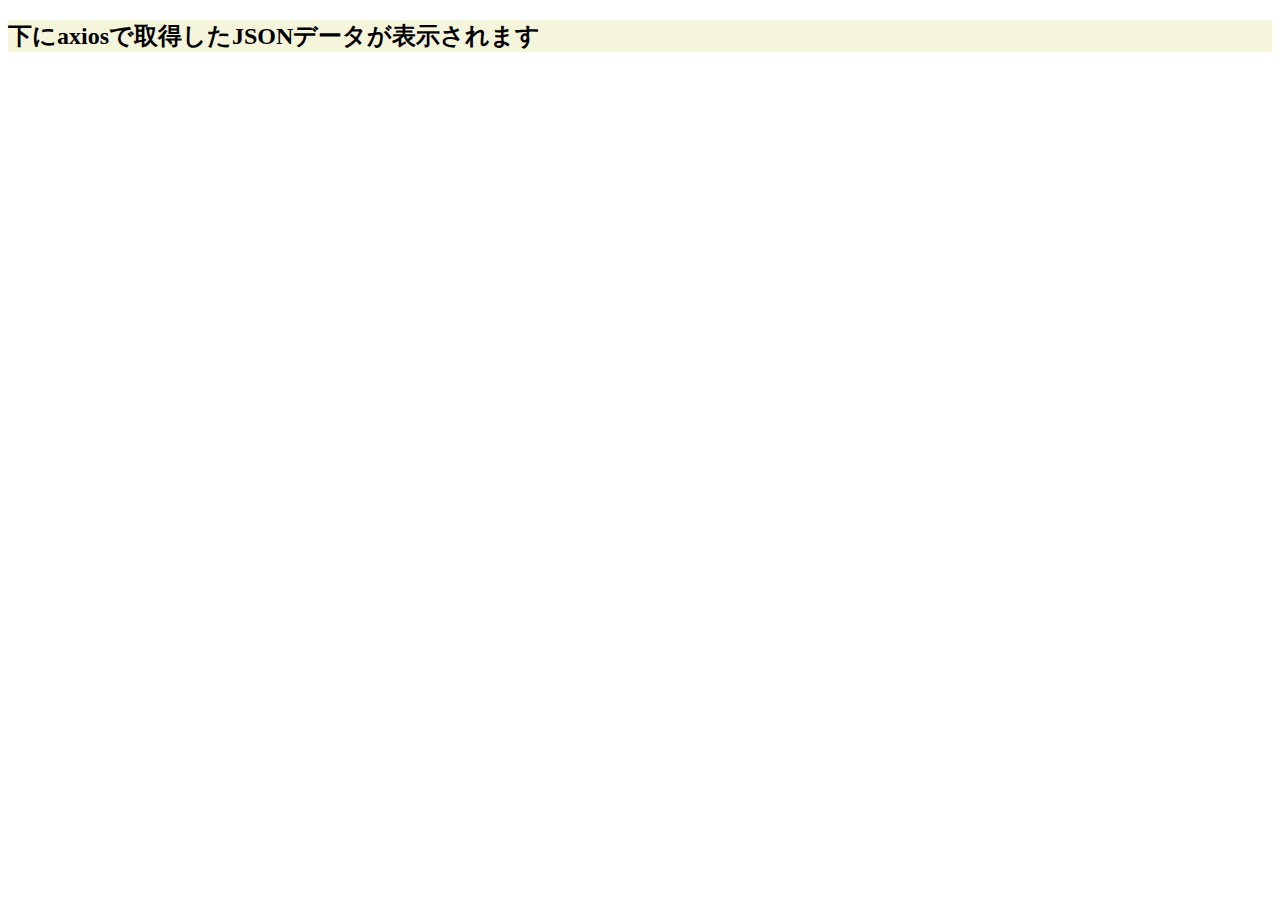
<file: axios.html>
<!DOCTYPE html>
<html lang="ja">

<head>
  <meta charset="UTF-8">
  <meta http-equiv="X-UA-Compatible" content="IE=edge">
  <meta name="viewport" content="width=device-width, initial-scale=1">
  <title>Document</title>
  <link rel="stylesheet" href="./css/style.css">
</head>

<body>
  <div id="app">
    <div class="container">
      <h2>下にaxiosで取得したJSONデータが表示されます</h2>
      <h3 class="heading__lv3"></h3>
    </div>
  </div>
  <script src="./js/axios.js"></script>
</body>

</html>
</file>
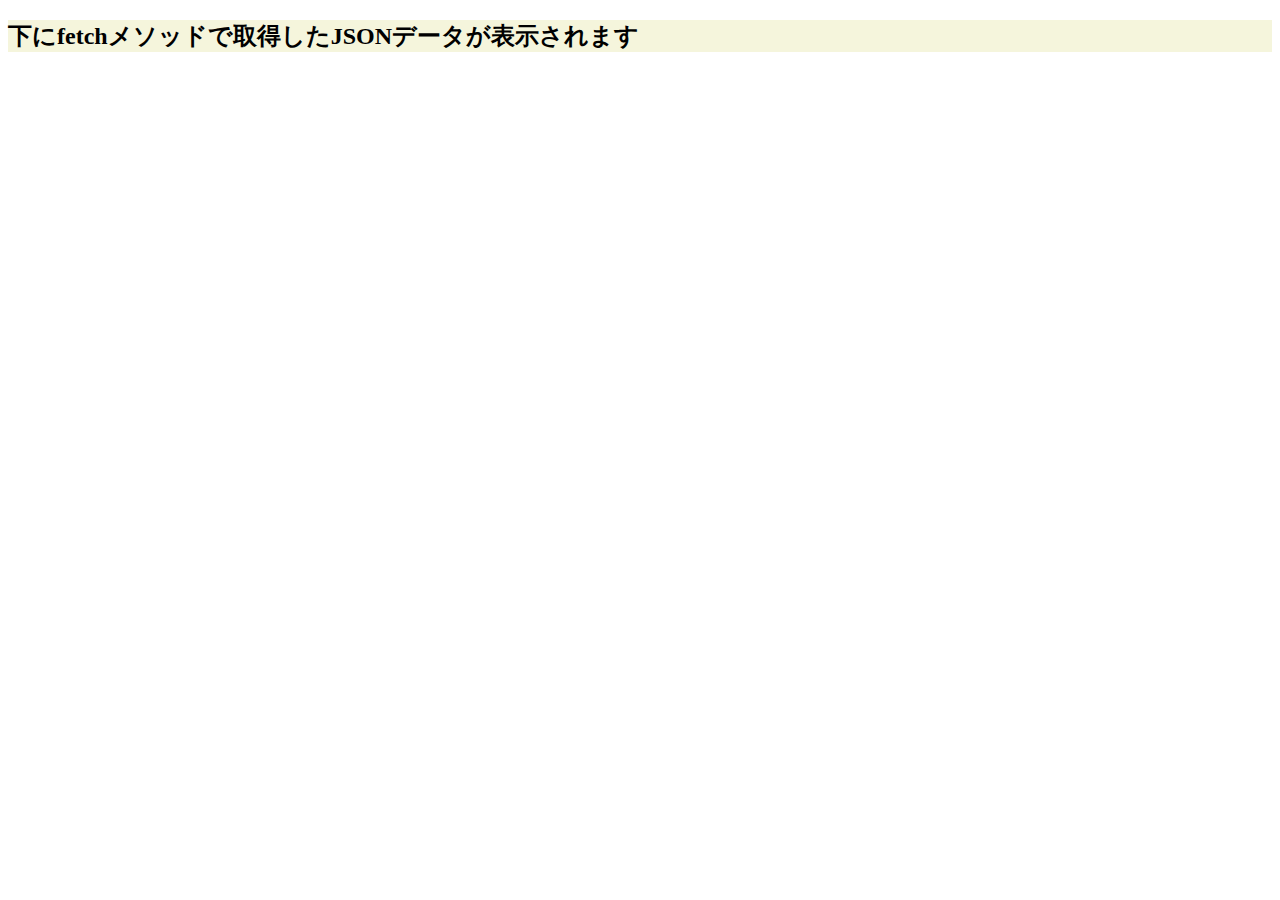
<file: fetch.html>
<!DOCTYPE html>
<html lang="ja">

<head>
  <meta charset="UTF-8">
  <meta http-equiv="X-UA-Compatible" content="IE=edge">
  <meta name="viewport" content="width=device-width, initial-scale=1">
  <title>Document</title>
  <link rel="stylesheet" href="./css/style.css">
</head>

<body>
  <div id="app">
    <div class="container">
      <h2>下にfetchメソッドで取得したJSONデータが表示されます</h2>
      <h3 class="heading__lv3"></h3>
    </div>
  </div>
  <script src="./js/fetchJson.js"></script>
</body>

</html>
</file>
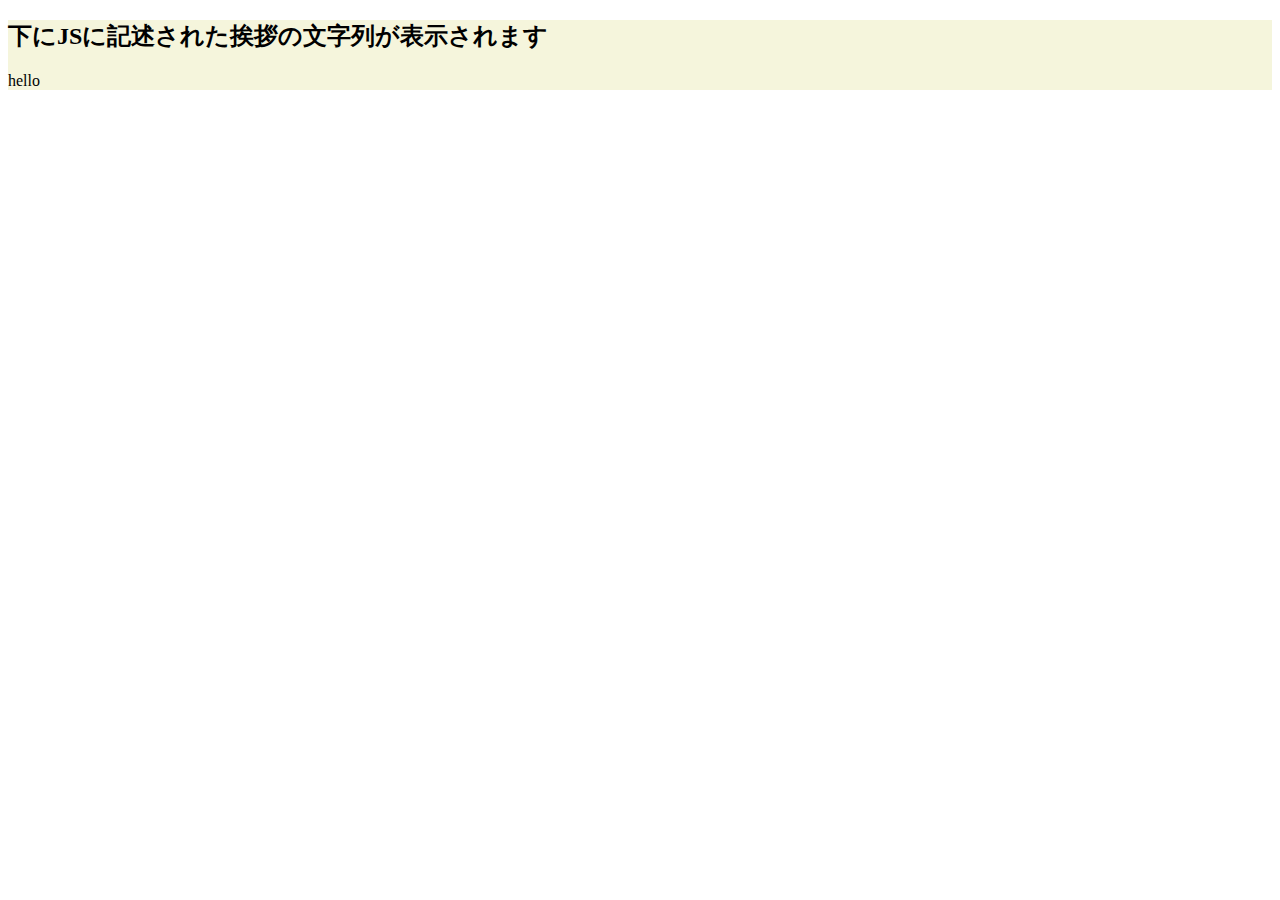
<file: hello.html>
<!DOCTYPE html>
<html lang="ja">

<head>
  <meta charset="UTF-8">
  <meta http-equiv="X-UA-Compatible" content="IE=edge">
  <meta name="viewport" content="width=device-width, initial-scale=1">
  <title>Document</title>
  <link rel="stylesheet" href="./css/style.css">
</head>

<body>
  <div id="app">
    <div class="container">
      <h2>下にJSに記述された挨拶の文字列が表示されます</h2>
      <div class="greet"></div>
    </div>
  </div>
  <script src="./js/hello.js"></script>
</body>

</html>
</file>
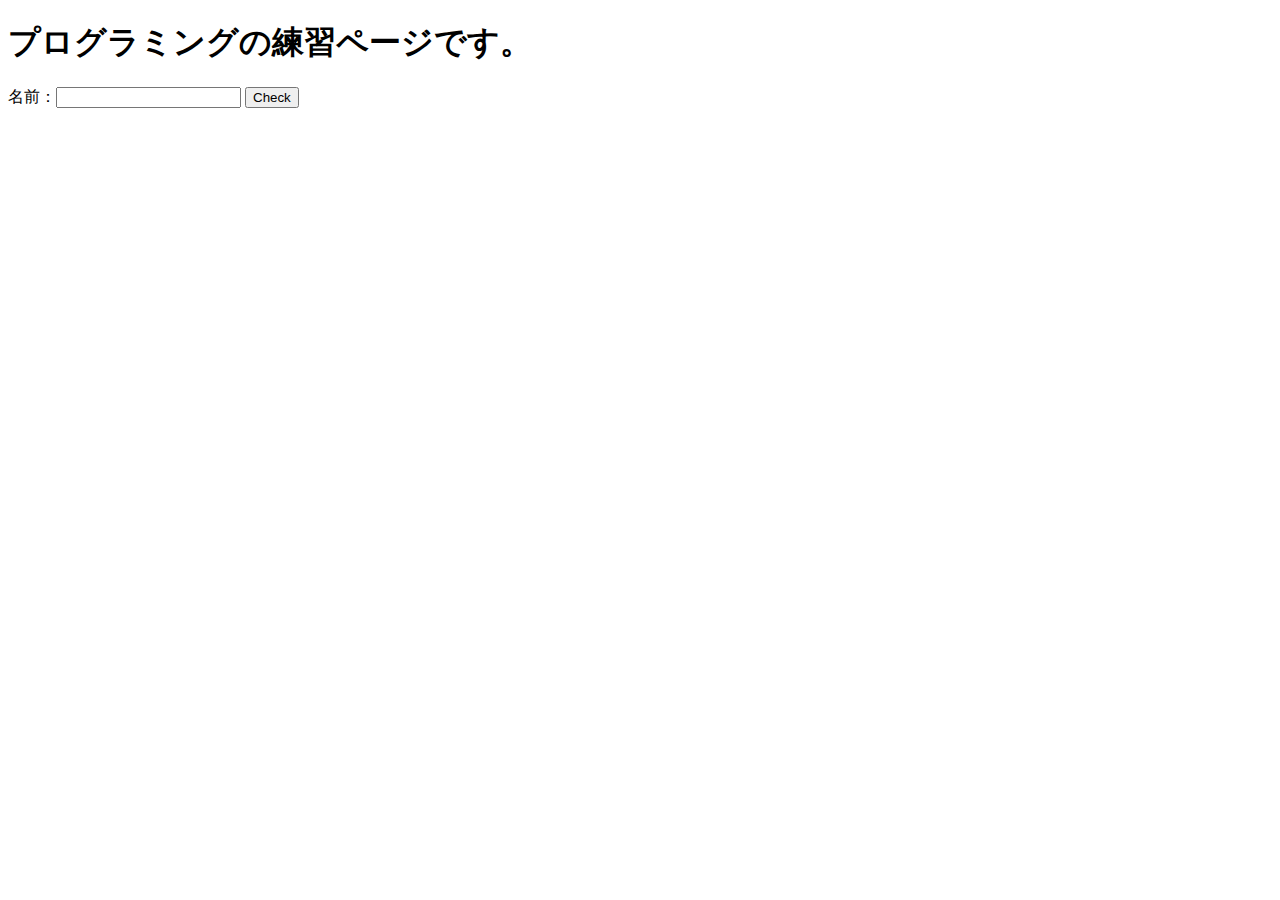
<file: practice.html>
<!DOCTYPE html>
<html lang="ja">
<head>
    <meta charset="UTF-8">
    <meta http-equiv="X-UA-Compatible" content="IE=edge">
    <meta name="viewport" content="width=device-width, initial-scale=1.0">
    <title>練習</title>
</head>
<body>
    <h1>プログラミングの練習ページです。</h1>
    <label>名前：<input type="text" name="name" id="name"></label>
    <input type="button" value="Check" id="checkButton">
    <div  class="name"></div>
</body>
</html>
</file>
<file: css/style.css>
ul,
ol {
  list-style-type: none;
}

.container {
  background-color: beige;
}
</file>
